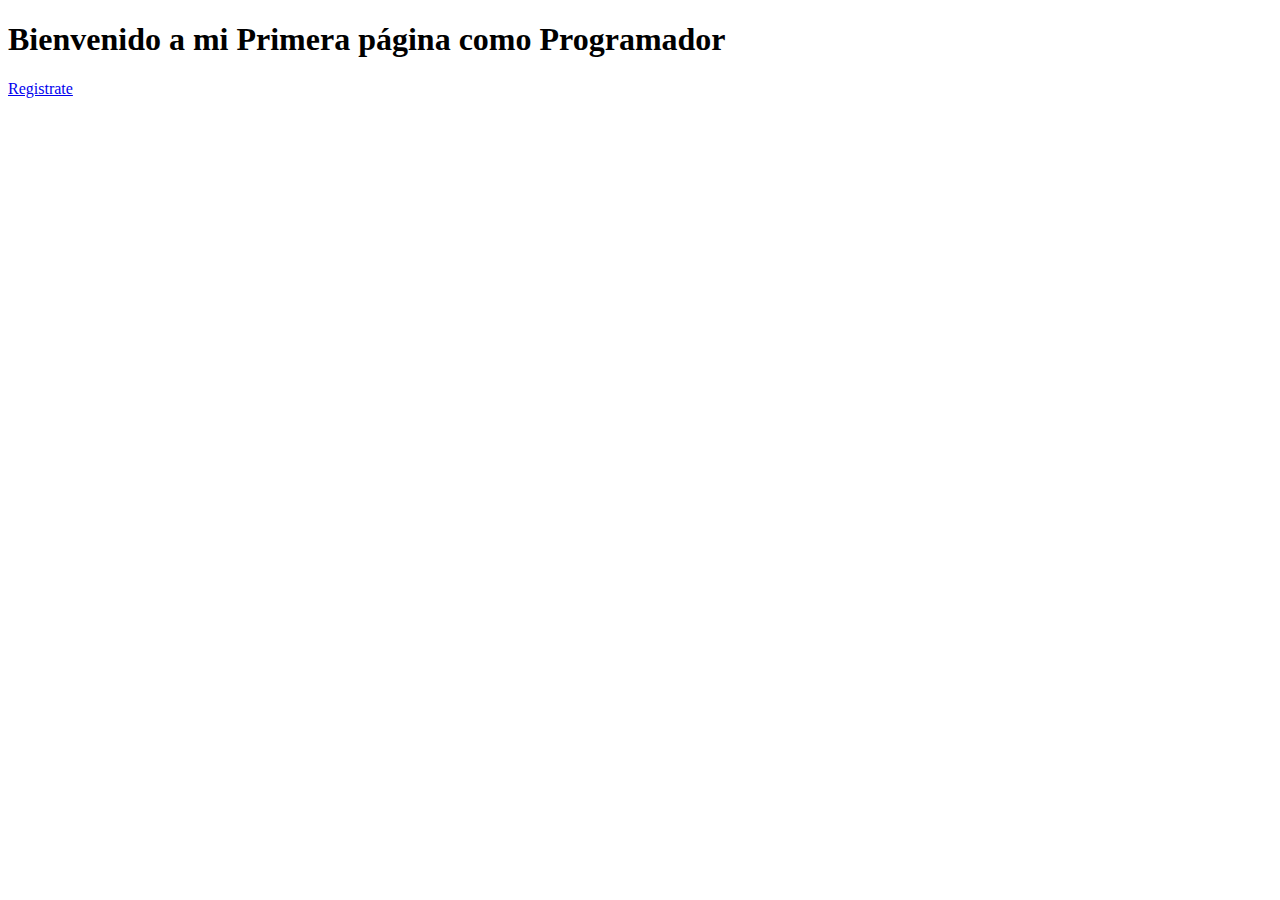
<file: index.html>
<!DOCTYPE html>
<html lang="en">
  <head>
    <meta charset="UTF-8" />
    <meta name="viewport" content="width=device-width, initial-scale=1.0" />
    <title>Pagina Principal</title>
  </head>

  <body>
    <header>

        <h1>Bienvenido a mi Primera página como Programador</h1>
      
    </header>
    <main>

        <nav>
            <a href="Bienvenida.html"> Registrate</a>
        </nav>

      
    </main>
    <footer>
        
    </footer>
  </body>
</html>
</file>
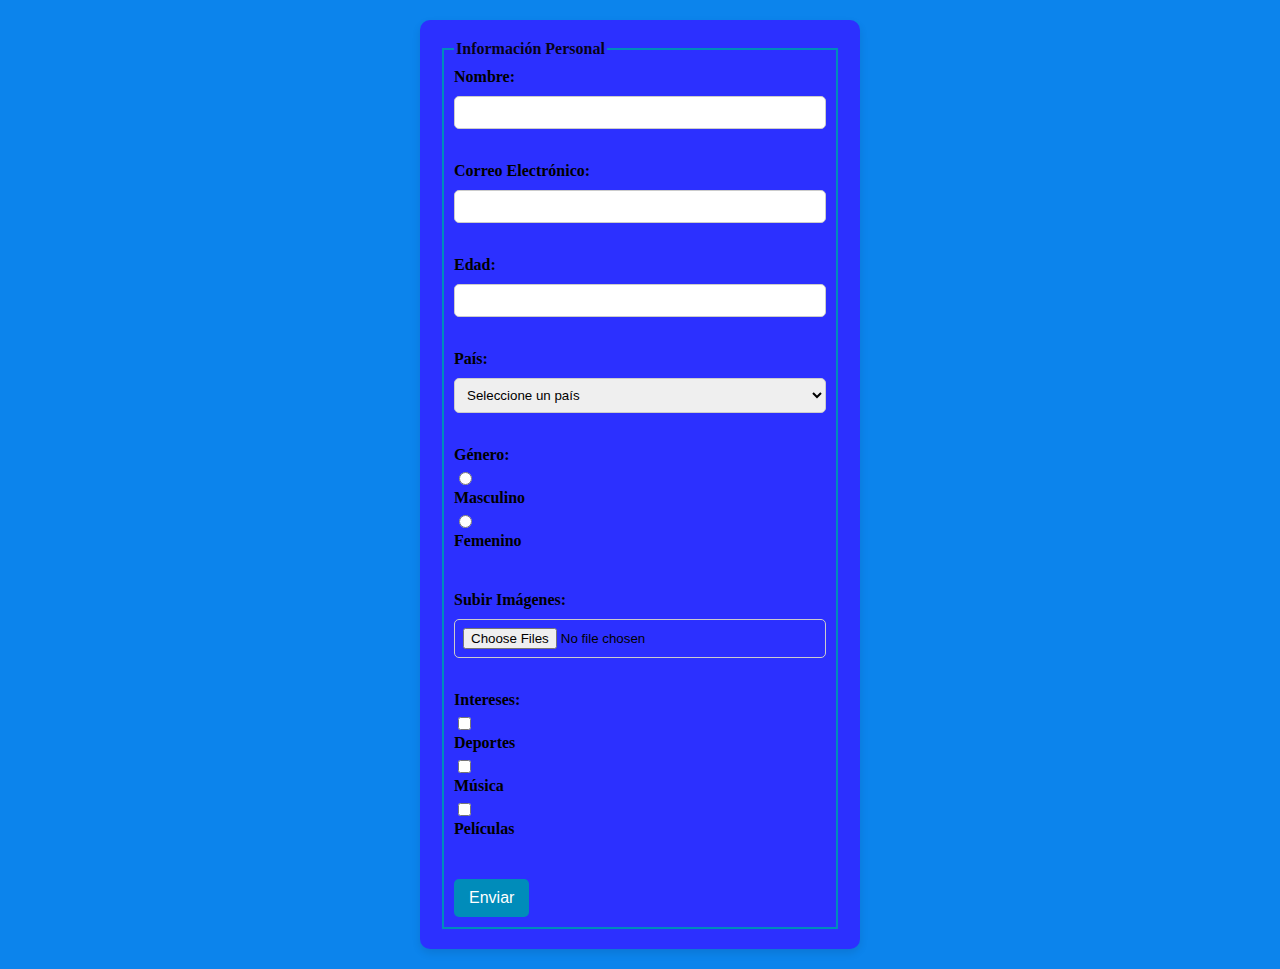
<file: Formulario.html>
<!DOCTYPE html>
<html lang="en">
<head>
    <meta charset="UTF-8">
    <meta name="viewport" content="width=device-width, initial-scale=1.0">
    <title>Formulario</title>
    <link rel="stylesheet" href="Estilo.css">
</head>
<body>
    <form action="/submit" method="POST" autocomplete="off">
        <fieldset>
            <legend>Información Personal</legend>
            
            <!-- Campo de texto con validación de longitud y tipo de caracteres -->
            <label for="name">Nombre:</label>
            <input type="text" id="name" name="name" minlength="3" maxlength="50" required
                   pattern="[A-Za-z\s]+" title="Solo se permiten letras y espacios">
            <!-- Nota: Se asegura que el campo tenga entre 3 y 50 caracteres y solo letras y espacios -->
            <br><br>
            
            <!-- Campo de correo electrónico -->
            <label for="email">Correo Electrónico:</label>
            <input type="email" id="email" name="email" required>
            <!-- Nota: Se asegura que el campo tenga un formato de correo electrónico válido -->
            <br><br>
            
            <!-- Campo numérico con incremento de 1 -->
            <label for="age">Edad:</label>
            <input type="number" id="age" name="age" min="1" max="120" step="1" required>
            <!-- Nota: Se asegura que el campo tenga valores numéricos entre 1 y 120, con incremento de 1 -->
            <br><br>
            
            <!-- Campo de lista con un ítem seleccionado -->
            <label for="country">País:</label>
            <select id="country" name="country" required>
                <option value="">Seleccione un país</option>
                <option value="colombia">Colombia</option>
                <option value="mexico">México</option>
                <option value="argentina">Argentina</option>
            </select>
            <!-- Nota: Se asegura que se seleccione un país -->
            <br><br>
            
            <!-- Campo de chequeo con un ítem chequeado -->
            <label>Género:</label>
            <input type="radio" id="male" name="gender" value="male" required>
            <label for="male">Masculino</label>
            <input type="radio" id="female" name="gender" value="female" required>
            <label for="female">Femenino</label>
            <!-- Nota: Se asegura que se seleccione un género -->
            <br><br>
            
            <!-- Campo de múltiple selección de imágenes -->
            <label for="images">Subir Imágenes:</label>
            <input type="file" id="images" name="images" accept=".png, .jpg" multiple required>
            <!-- Nota: Se asegura que solo se puedan subir imágenes .png y .jpg -->
            <br><br>
            
            <!-- Campo de múltiple chequeo con validación mínima -->
            <label>Intereses:</label>
            <input type="checkbox" id="sports" name="interests" value="sports">
            <label for="sports">Deportes</label>
            <input type="checkbox" id="music" name="interests" value="music">
            <label for="music">Música</label>
            <input type="checkbox" id="movies" name="interests" value="movies">
            <label for="movies">Películas</label>
            <!-- Nota: La validación para al menos un ítem chequeado debe ser manejada por el usuario o en el servidor -->
            <br><br>
            
            <input type="submit" value="Enviar">
        </fieldset>
    </form>
    
</body>
</html>
</file>
<file: Estilo.css>
/* Estilo para todo el cuerpo */
body {

    font-family: 'Times New Roman';
    background-color: #0c84ec;
    margin: 0;
    padding: 20px;
    display: flex;
    justify-content: center;
    align-items: center;
    height: 500gh;
}

/* Estilo para el formulario */
form {
    background-color: #2c30ff;
    padding: 20px;
    border-radius: 10px;
    box-shadow: 0 4px 8px rgba(0, 0, 0, 0.1);
    width: 100%;
    max-width: 400px;
}

/* Estilo para los fieldsets y legend */
fieldset {
    border: 2px solid #008cba;
    padding: 10px;
}

legend {
    font-weight: bold;
    color: #050008f1;
}

/* Estilo para las etiquetas */
label {
    font-weight: bold;
    margin-bottom: 5px;
    display: block;
}

/* Estilo para los campos de entrada */
input[type="text"],
input[type="email"],
input[type="number"],
select,
input[type="file"] {
    width: 100%;
    padding: 8px;
    margin-top: 5px;
    margin-bottom: 15px;
    border: 1px solid #cccccc;
    border-radius: 5px;
    box-sizing: border-box;
}

/* Estilo para los botones de radio y casillas de verificación */
input[type="radio"],
input[type="checkbox"] {
    margin-right: 5px;
}

/* Estilo para el botón de enviar */
input[type="submit"] {
    background-color: #008cba;
    color: white;
    padding: 10px 15px;
    border: none;
    border-radius: 5px;
    cursor: pointer;
    font-size: 16px;
}

input[type="submit"]:hover {
    background-color: #005f73;
}
</file>
